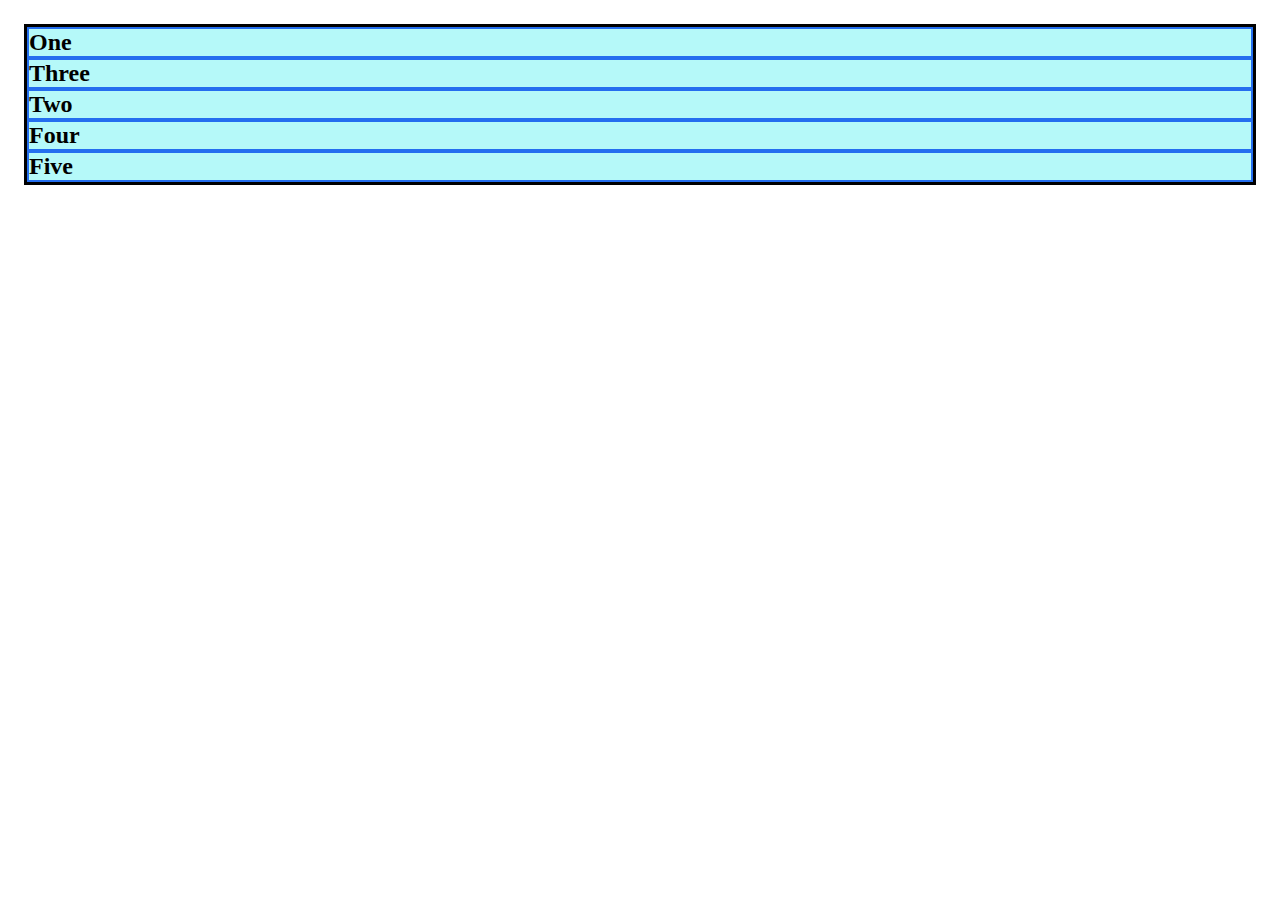
<file: basic-example/index.html>
<!DOCTYPE html>
<html lang="en">
  <head>
    <meta charset="UTF-8" />
    <meta http-equiv="X-UA-Compatible" content="IE=edge" />
    <meta name="viewport" content="width=device-width, initial-scale=1.0" />
    <title>Document</title>
    <link href="/basic-example/styles.css" rel="stylesheet" />
  </head>
  <body>
    <div class="page-container">
      <div class="grid-wrapper">
        <div class="item item1">One</div>
        <div class="item item3">Three</div>
        <div class="item item2">Two</div>
        <div class="item item4">Four</div>
        <div class="item item5">Five</div>
        <!-- <div class="item">Six</div>
        <div class="item">Seven</div>
        <div class="item">Eight</div>
        <div class="item">Nine</div>
        <div class="item">Ten</div> -->
      </div>
    </div>
  </body>
</html>
</file>
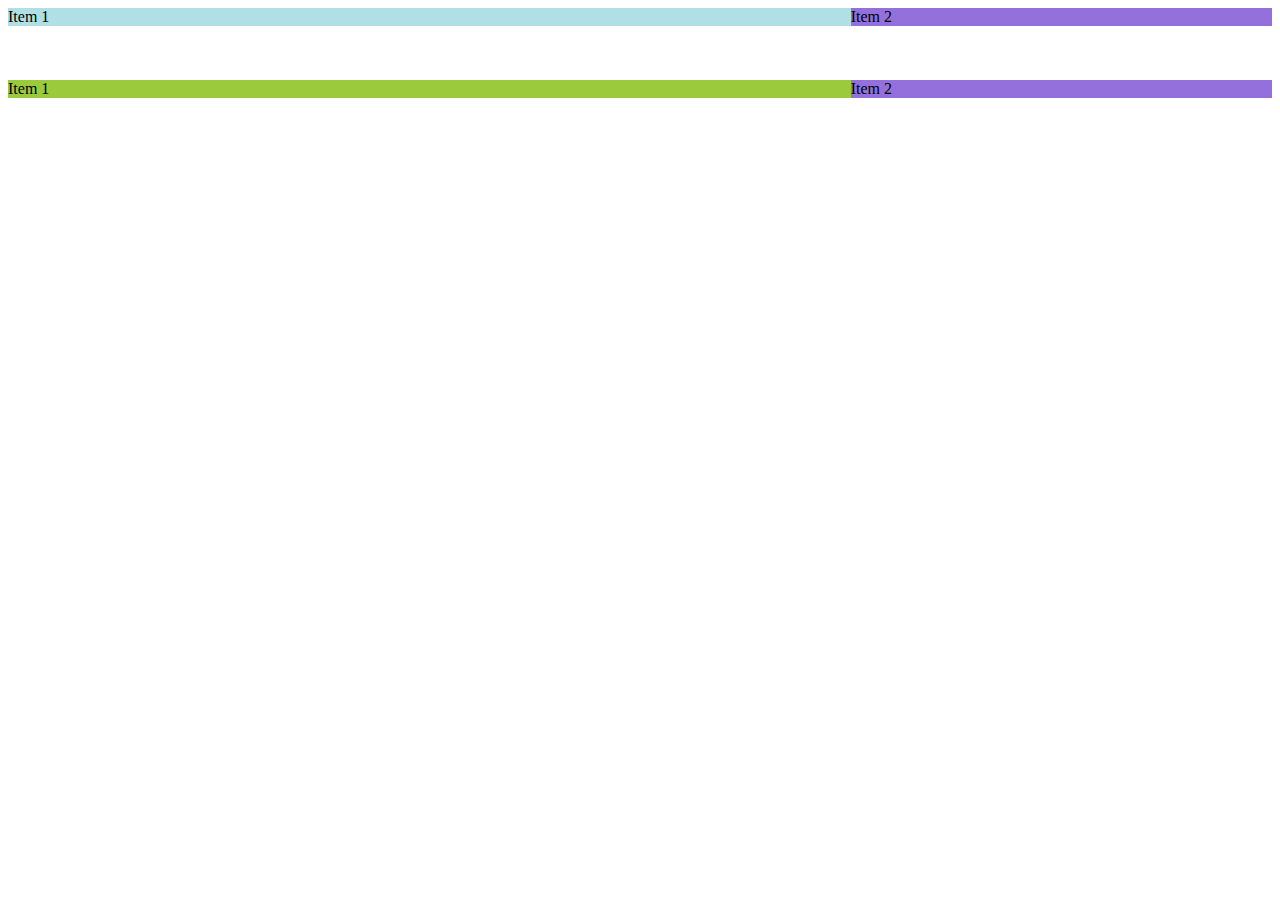
<file: grid-vs-flex/index.html>
<!DOCTYPE html>
<html lang="en">
  <head>
    <meta charset="UTF-8" />
    <title>Title</title>
    <link rel="stylesheet" href="/grid-vs-flex/styles.css" />
  </head>
  <body>
    <div class="grid-container">
      <div class="grid-item1">Item 1</div>
      <div class="grid-item2">Item 2</div>
    </div>
    <br />
    <br />
    <br />
    <div class="flex-container">
      <div class="flex-item1">Item 1</div>
      <div class="flex-item2">Item 2</div>
    </div>
  </body>
</html>
</file>
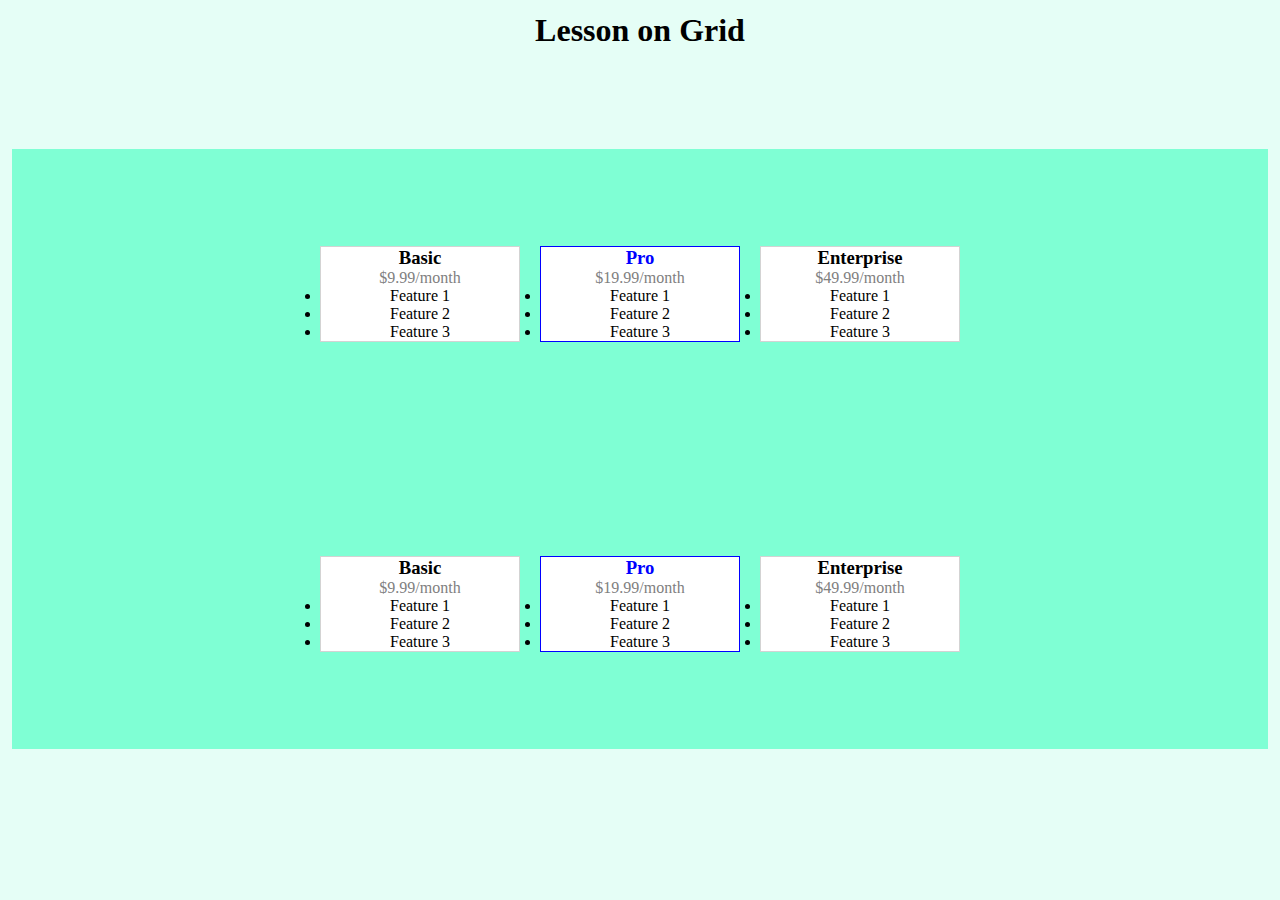
<file: pricing-example/index.html>
<!DOCTYPE html>
<html lang="en">
  <head>
    <meta charset="UTF-8" />
    <title>Title</title>
    <link rel="stylesheet" href="styles.css" />
  </head>
  <body>
    <div class="homepage-container">
      <h1>Lesson on Grid</h1>
      <div class="pricing-grid">
        <div class="pricing-plan">
          <h3>Basic</h3>
          <p>$9.99/month</p>
          <ul>
            <li>Feature 1</li>
            <li>Feature 2</li>
            <li>Feature 3</li>
          </ul>
        </div>
        <div class="pricing-plan featured">
          <h3>Pro</h3>
          <p>$19.99/month</p>
          <ul>
            <li>Feature 1</li>
            <li>Feature 2</li>
            <li>Feature 3</li>
          </ul>
        </div>
        <div class="pricing-plan">
          <h3>Enterprise</h3>
          <p>$49.99/month</p>
          <ul>
            <li>Feature 1</li>
            <li>Feature 2</li>
            <li>Feature 3</li>
          </ul>
        </div>
        <div class="pricing-plan">
          <h3>Basic</h3>
          <p>$9.99/month</p>
          <ul>
            <li>Feature 1</li>
            <li>Feature 2</li>
            <li>Feature 3</li>
          </ul>
        </div>
        <div class="pricing-plan featured">
          <h3>Pro</h3>
          <p>$19.99/month</p>
          <ul>
            <li>Feature 1</li>
            <li>Feature 2</li>
            <li>Feature 3</li>
          </ul>
        </div>
        <div class="pricing-plan">
          <h3>Enterprise</h3>
          <p>$49.99/month</p>
          <ul>
            <li>Feature 1</li>
            <li>Feature 2</li>
            <li>Feature 3</li>
          </ul>
        </div>
      </div>
    </div>
  </body>
</html>
</file>
<file: basic-example/styles.css>
* {
  box-sizing: border-box;
  margin: 0;
  padding: 0;
  font-size: 24px;
  font-weight: bold;
}

/* We can use flex for the page layout */
/* .page-container {
  min-height: 100vh;
  display: flex;
  align-items: center;
  justify-content: center;
} */

.page-container {
  padding: 24px;
}

.grid-wrapper {
  display: grid;
  border: 3px solid black;
  /* grid-template-columns: 200px 200px 200px; */
  /* grid-template-columns: 1fr 1fr 1fr; */
  /* grid-template-columns: 2fr 1fr 1fr; */
  /* grid-template-columns: 500px 1fr 2fr; */
  /* grid-template-columns: repeat(3, 1fr); */
  /* grid-template-columns: repeat(3, 1fr 2fr); */
  /* grid-template-columns: repeat(3, 1fr);
  grid-auto-rows: 200px; */
  /* grid-template-columns: repeat(3, 1fr);
  grid-auto-rows: 220px; */
  /* column-gap: 10px;
  row-gap: 1em; */
}

.item {
  background-color: rgb(181, 249, 249);
  border: 2px solid rgb(36, 110, 239);
}

/* .item4 {
  background-color: rgb(140, 226, 160);
  grid-column-start: 2;
  grid-row-start: 3;
  grid-row-end: 5;
}

.item2 {
  background-color: rgb(94, 207, 79);
  grid-column-start: 1;
  grid-column-end: 3;
  grid-row-start: 1;
  grid-row-end: 3;
} */
</file>
<file: grid-vs-flex/styles.css>
/*Grid container */
.grid-container {
  display: grid;
  grid-template-columns: 2fr 1fr;
}

.grid-item1 {
  background-color: powderblue;
}

.grid-item2 {
  background-color: mediumpurple;
}

/*!* Create the flex container *!*/
.flex-container {
  display: flex;
  width: 100%;
}
/* Flex items */
.flex-item1 {
  background-color: rgb(155, 202, 60);
  /* Take up 2 fraction of the available space  */
  flex: 2;
  /*Or more basic way: */
  /* width: 66.66%; */
  /* width: calc(100% / 1.5); */
}

.flex-item2 {
  background-color: mediumpurple;
  /* Take up 1 fraction of the available space  */
  flex: 1;
  /*Or more basic way: */
  /* width: 33.33%; */
  /* width: calc(100% / 3); */
}
</file>
<file: pricing-example/styles.css>
* {
  margin: 0;
  padding: 0;
  box-sizing: border-box;
}

.homepage-container {
  padding: 12px;
  min-height: 100vh;
  max-width: 100vw;
  background-color: rgb(229, 254, 246);
}

.pricing-grid {
  display: grid;
  background-color: aquamarine;
  height: 600px;
  width: 100%;
  grid-template-columns: repeat(3, 200px);
  /* grid-template-columns: repeat(3, 1fr); */
  grid-gap: 20px;
  align-items: center;
  justify-content: center;
}

.pricing-plan {
  background-color: white;
  border: 1px solid lightgray;
  text-align: center;
}

.pricing-plan h3 {
  margin: 0;
}

.pricing-plan p {
  color: gray;
}

.pricing-plan.featured {
  border-color: blue;
}

.pricing-plan.featured h3 {
  color: blue;
}

h1 {
  display: flex;
  align-items: center;
  justify-content: center;
  margin-bottom: 100px;
}

@media (max-width: 800px) {
  .grid {
    grid-template-columns: repeat(2, 1fr);
  }
}
</file>
